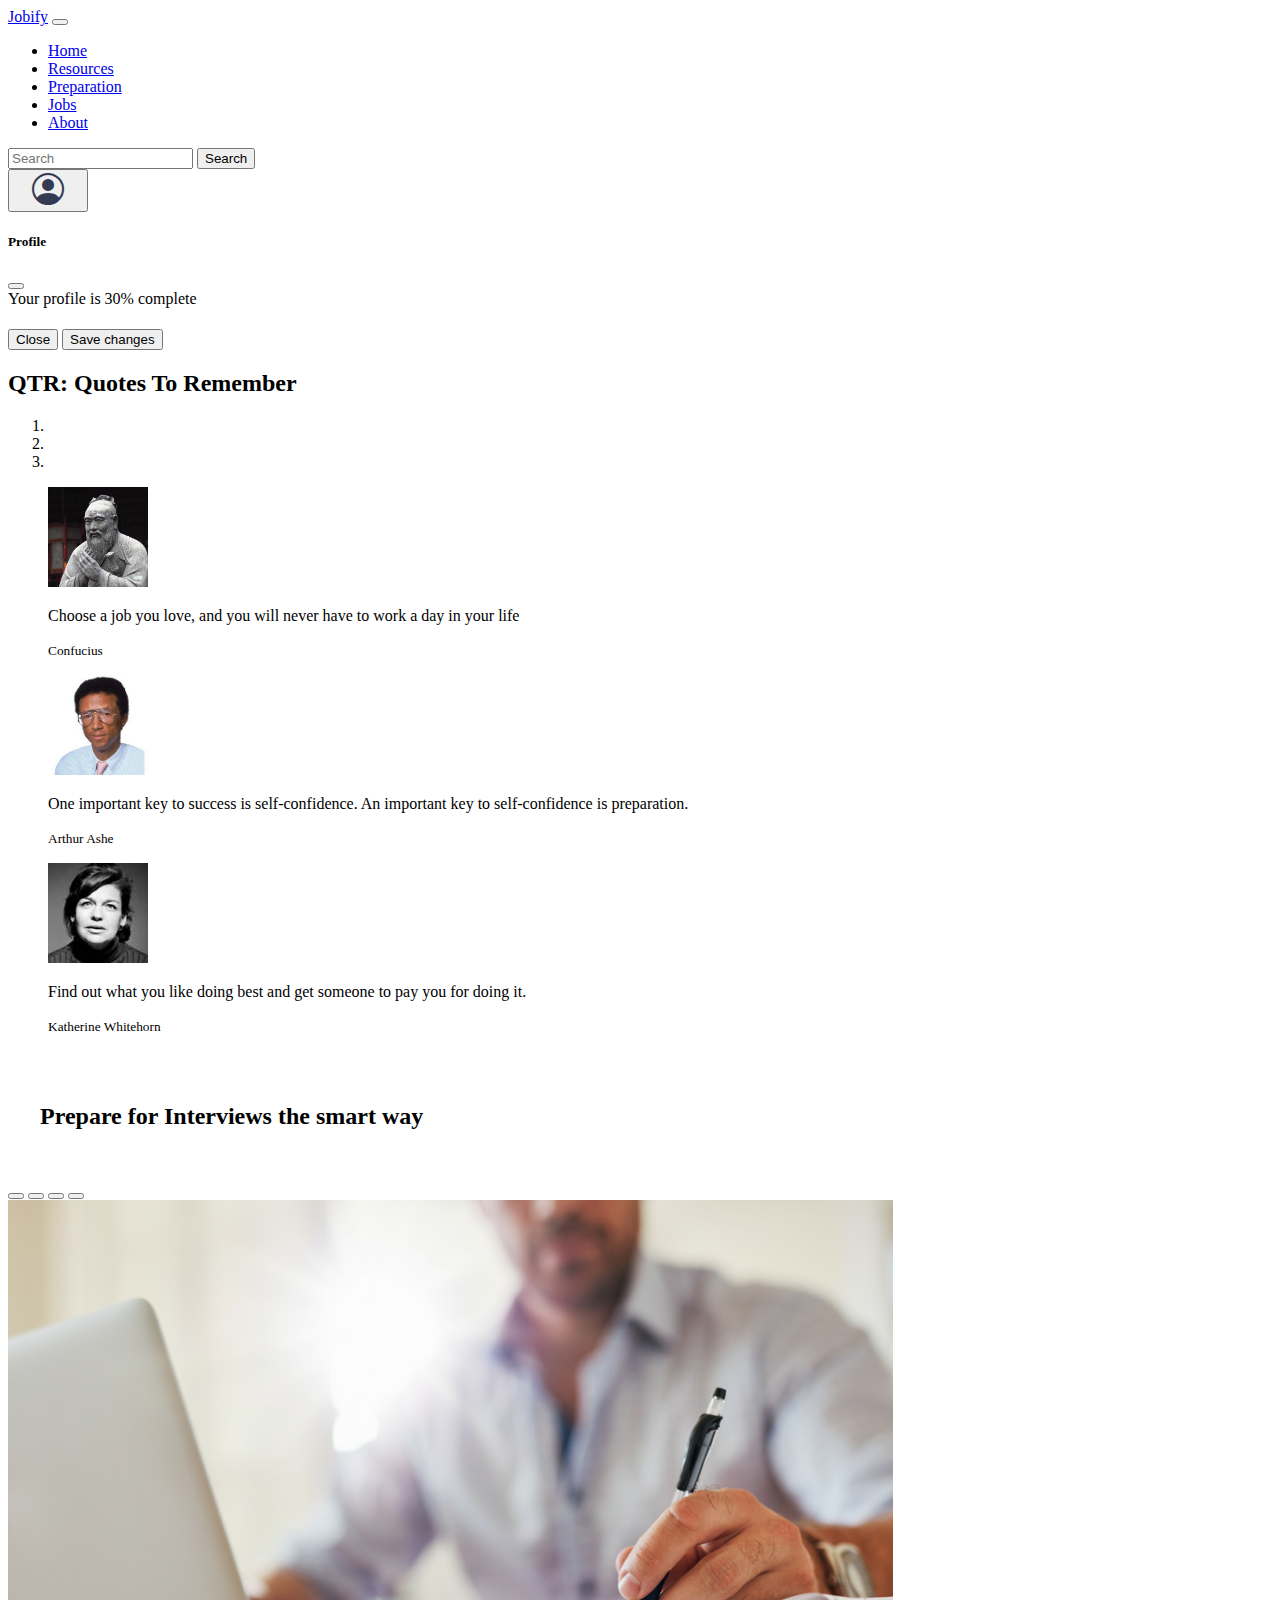
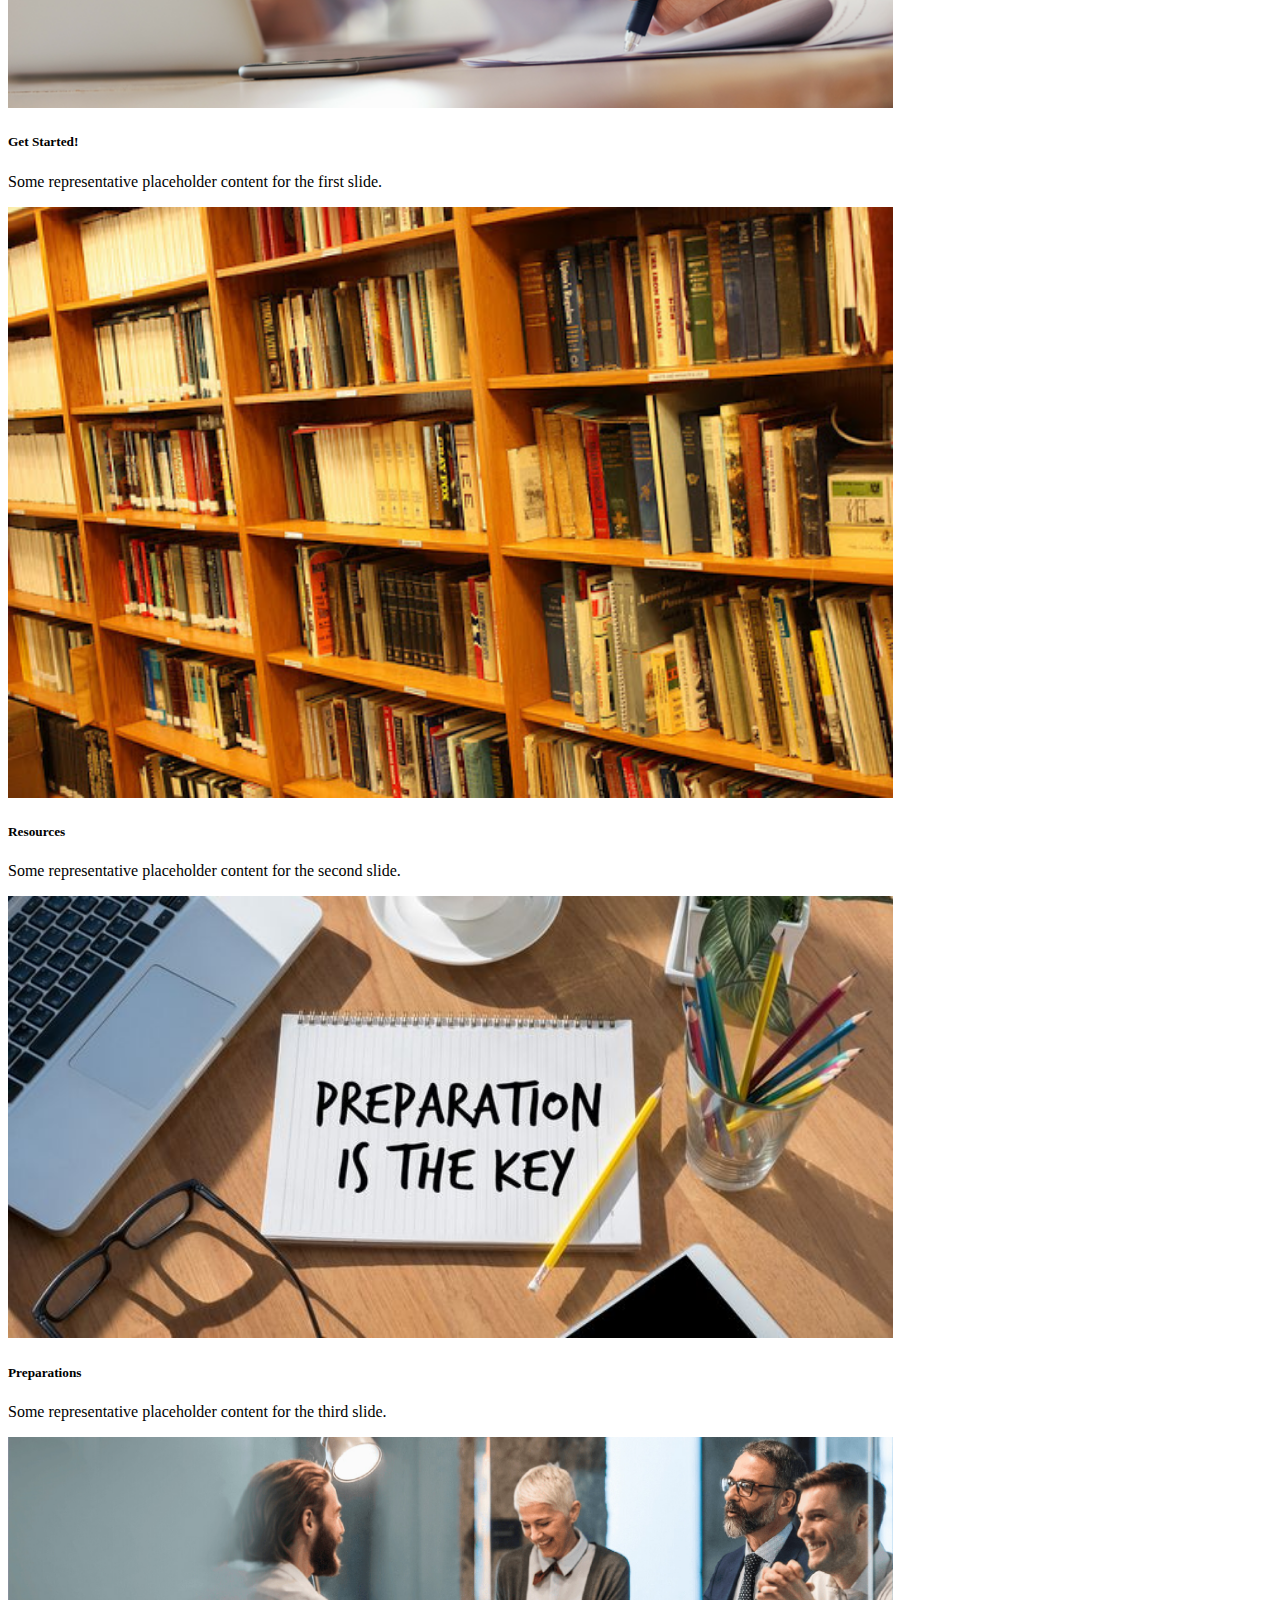
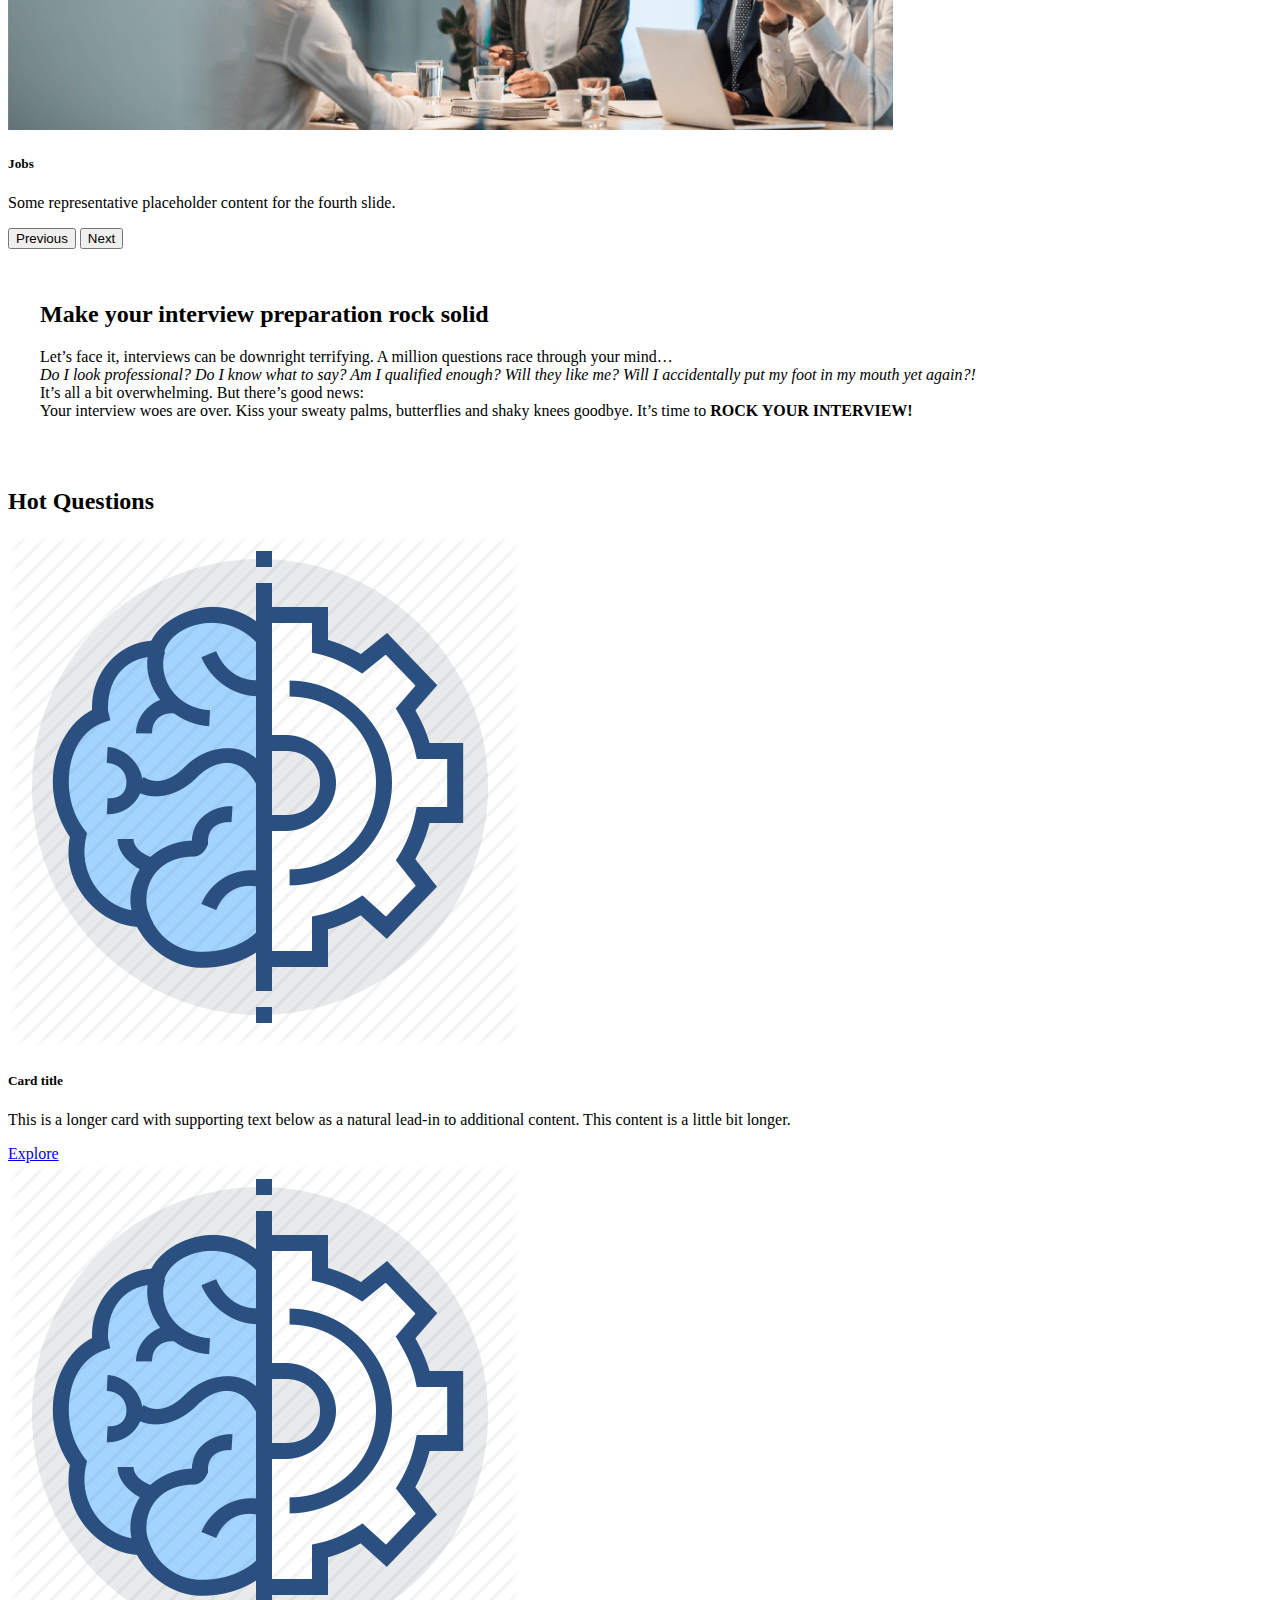
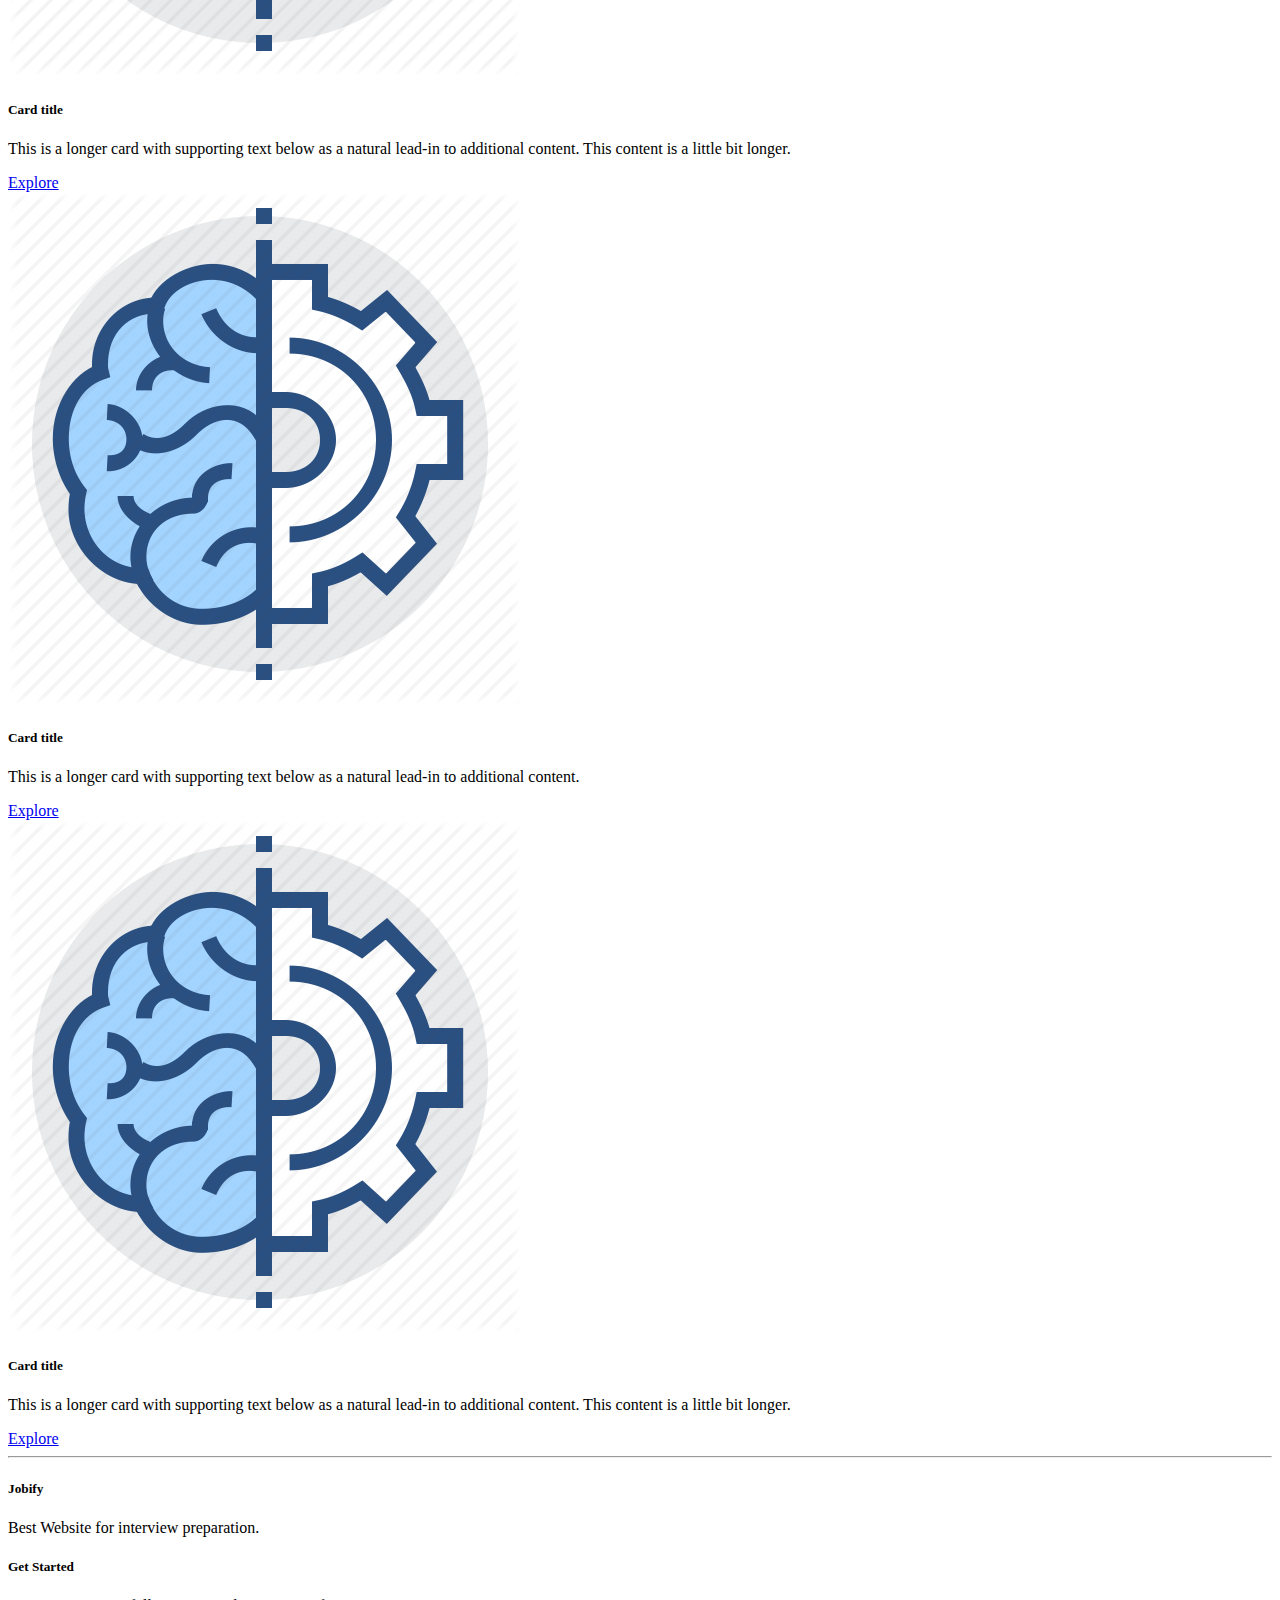
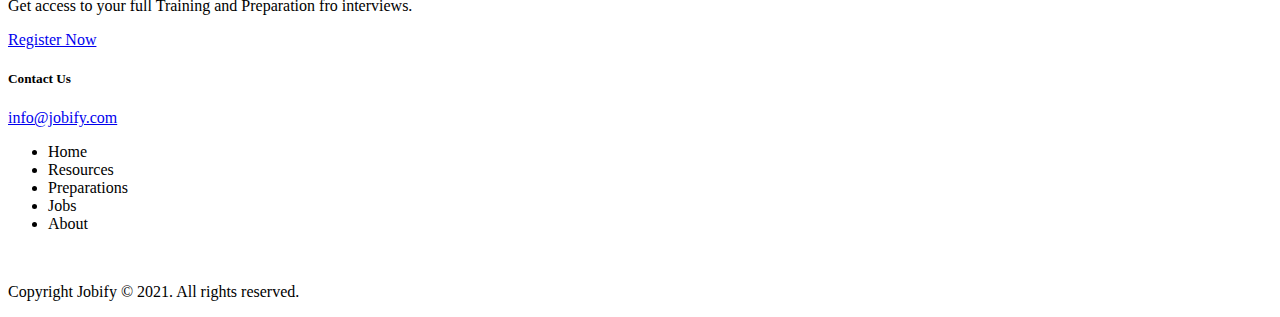
<file: index.html>
<!DOCTYPE html>
<html>
  <head>
    <meta charset="utf-8" />
    <meta name="viewport" content="width=device-width" />
    <title>jobify.com</title>
    <link href="https://localhost/jobPrep/css/styles.css" rel="stylesheet" type="text/css" />
    <link
      href="https://cdn.jsdelivr.net/npm/bootstrap@5.0.0-beta3/dist/css/bootstrap.min.css"
      rel="stylesheet"
      integrity="sha384-eOJMYsd53ii+scO/bJGFsiCZc+5NDVN2yr8+0RDqr0Ql0h+rP48ckxlpbzKgwra6"
      crossorigin="anonymous"
    />
    <link
      rel="stylesheet"
      href="https://cdn.jsdelivr.net/npm/bootstrap-icons@1.4.0/font/bootstrap-icons.css"
    />
    <script src="//code.jquery.com/jquery-1.11.1.min.js"></script>
    <link href="//netdna.bootstrapcdn.com/font-awesome/4.0.3/css/font-awesome.css" rel="stylesheet">
  </head>

  <body>
    <nav class="navbar navbar-expand-lg navbar-light bg-light">
      <div class="container-fluid">
        <a class="navbar-brand" href="#">Jobify</a>
        <button
          class="navbar-toggler"
          type="button"
          data-bs-toggle="collapse"
          data-bs-target="#navbarSupportedContent"
          aria-controls="navbarSupportedContent"
          aria-expanded="false"
          aria-label="Toggle navigation"
        >
          <span class="navbar-toggler-icon"></span>
        </button>
        <div class="collapse navbar-collapse" id="navbarSupportedContent">
          <ul class="navbar-nav me-auto mb-2 mb-lg-0">
            <li class="nav-item">
              <a class="nav-link active" aria-current="page" href="#">Home</a>
            </li>
            <li class="nav-item">
              <a class="nav-link" href="#">Resources</a>
            </li>
            <li class="nav-item">
              <a class="nav-link" href="#">Preparation</a>
            </li>
            <li class="nav-item">
              <a class="nav-link" href="#">Jobs</a>
            </li>
            <li class="nav-item">
              <a class="nav-link" href="#">About</a>
            </li>
          </ul>
          <form class="d-flex">
            <input
              class="form-control me-2"
              type="search"
              placeholder="Search"
              aria-label="Search"
            />
            <button class="btn btn-sm btn-outline-primary" type="submit">
              Search
            </button>
          </form>
          <button
            type="button"
            class="btn"
            data-bs-toggle="modal"
            data-bs-target="#exampleModal"
          >
            <i
              class="bi bi-person-circle"
              style="font-size: 2rem; padding: 0 1rem; color: #333a52"
            ></i>
          </button>

          <!-- Modal -->
          <div
            class="modal fade"
            id="exampleModal"
            tabindex="-1"
            aria-labelledby="exampleModalLabel"
            aria-hidden="true"
          >
            <div class="modal-dialog">
              <div class="modal-content">
                <div class="modal-header">
                  <h5 class="modal-title" id="exampleModalLabel">Profile</h5>
                  <button
                    type="button"
                    class="btn-close"
                    data-bs-dismiss="modal"
                    aria-label="Close"
                  ></button>
                </div>
                <div class="modal-body">
                  <div class="progressing">Your profile is 30% complete</div>
                  <div class="progress" style="height: 1px">
                    <div
                      class="progress-bar"
                      role="progressbar"
                      style="width: 25%"
                      aria-valuenow="25"
                      aria-valuemin="0"
                      aria-valuemax="100"
                    ></div>
                  </div>
                  <div class="progress" style="height: 20px">
                    <div
                      class="progress-bar"
                      role="progressbar"
                      style="width: 25%"
                      aria-valuenow="25"
                      aria-valuemin="0"
                      aria-valuemax="100"
                    ></div>
                  </div>
                </div>
                <div class="modal-footer">
                  <button
                    type="button"
                    class="btn btn-secondary"
                    data-bs-dismiss="modal"
                  >
                    Close
                  </button>
                  <button type="button" class="btn btn-primary">
                    Save changes
                  </button>
                </div>
              </div>
            </div>
          </div>
        </div>
      </div>
    </nav>

    <!--Quote-->
    <div class="container">
      <div class="row">
        <div class='col-md-offset-2 col-md-8 text-center'>
        <h2>QTR: Quotes To Remember</h2>
        </div>
      </div>
      <div class='row'>
        <div class='col-md-offset-2 col-md-8'>
          <div class="carousel slide" data-ride="carousel" id="quote-carousel">
            <!-- Bottom Carousel Indicators -->
            <ol class="carousel-indicators">
              <li data-target="#quote-carousel" data-slide-to="0" class="active"></li>
              <li data-target="#quote-carousel" data-slide-to="1"></li>
              <li data-target="#quote-carousel" data-slide-to="2"></li>
            </ol>
            
            <!-- Carousel Slides / Quotes -->
            <div class="carousel-inner">
            
              <!-- Quote 1 -->
              <div class="item active">
                <blockquote>
                  <div class="row">
                    <div class="col-sm-3 text-center">
                      <img class="img-circle" src="images/Confucius.jpg" style="width: 100px;height:100px;">
                      <!--<img class="img-circle" src="https://s3.amazonaws.com/uifaces/faces/twitter/kolage/128.jpg" style="width: 100px;height:100px;">-->
                    </div>
                    <div class="col-sm-9">
                      <p>Choose a job you love, and you will never have to work a day in your life</p>
                      <small>Confucius</small>
                    </div>
                  </div>
                </blockquote>
              </div>
              <!-- Quote 2 -->
              <div class="item">
                <blockquote>
                  <div class="row">
                    <div class="col-sm-3 text-center">
                      <img class="img-circle" src="images/Arthur Ashe.jpg" style="width: 100px;height:100px;">
                    </div>
                    <div class="col-sm-9">
                      <p>One important key to success is self-confidence. An important key to self-confidence is preparation.</p>
                      <small>Arthur Ashe</small>
                    </div>
                  </div>
                </blockquote>
              </div>
              <!-- Quote 3 -->
              <div class="item">
                <blockquote>
                  <div class="row">
                    <div class="col-sm-3 text-center">
                      <img class="img-circle" src="images/Katherine Whitehorn.jpg" style="width: 100px;height:100px;">
                    </div>
                    <div class="col-sm-9">
                      <p>Find out what you like doing best and get someone to pay you for doing it.</p>
                      <small>Katherine Whitehorn</small>
                    </div>
                  </div>
                </blockquote>
              </div>
            </div>
            
            <!-- Carousel Buttons Next/Prev 
            <a data-slide="prev" href="#quote-carousel" class="left carousel-control"><i class="fa fa-chevron-left"></i></a>
            <a data-slide="next" href="#quote-carousel" class="right carousel-control"><i class="fa fa-chevron-right"></i></a>-->
          </div>                          
        </div>
      </div>
    </div>

    <section style="padding: 2rem">
      <h2>Prepare for Interviews the smart way</h2>
    </section>
    <section>
      <div class="img-slider">
        <div
          id="carouselExampleCaptions"
          class="carousel slide"
          data-bs-ride="carousel"
        >

        <!--Image Corousel Slides label indicator-->

          <div class="carousel-indicators">
            <button
              type="button"
              data-bs-target="#carouselExampleCaptions"
              data-bs-slide-to="0"
              class="active"
              aria-current="true"
              aria-label="Slide 1"
            ></button>
            <button
              type="button"
              data-bs-target="#carouselExampleCaptions"
              data-bs-slide-to="1"
              aria-label="Slide 2"
            ></button>
            <button
              type="button"
              data-bs-target="#carouselExampleCaptions"
              data-bs-slide-to="2"
              aria-label="Slide 3"
            ></button>
            <button
              type="button"
              data-bs-target="#carouselExampleCaptions"
              data-bs-slide-to="3"
              aria-label="Slide 4"
            ></button>
          </div>

          <!--Image Corousel Slides-->

          <div class="carousel-inner">
            <div class="carousel-item active">
              <img
                src="images/getstarted.jpg"
                class="d-block w-60"
                alt="..."
                style="width: 70%; margin: auto"
              />
              <div class="carousel-caption d-none d-md-block">
                <h5>Get Started!</h5>
                <p>
                  Some representative placeholder content for the first slide.
                </p>
              </div>
            </div>
            <div class="carousel-item">
              <img
                src="images/resources.jpg"
                class="d-block w-60"
                alt="..."
                style="width: 70%; margin: auto"
              />
              <div class="carousel-caption d-none d-md-block">
                <h5>Resources</h5>
                <p>
                  Some representative placeholder content for the second slide.
                </p>
              </div>
            </div>
            <div class="carousel-item">
              <img
                src="images/preparation.jpg"
                class="d-block w-60"
                alt="..."
                style="width: 70%; margin: auto"
              />
              <div class="carousel-caption d-none d-md-block">
                <h5>Preparations</h5>
                <p>
                  Some representative placeholder content for the third slide.
                </p>
              </div>
            </div>
            <div class="carousel-item">
              <img
                src="images/Jobs.jpg"
                class="d-block w-60"
                alt="..."
                style="width: 70%; margin: auto"
              />
              <div class="carousel-caption d-none d-md-block">
                <h5>Jobs</h5>
                <p>
                  Some representative placeholder content for the fourth slide.
                </p>
              </div>
            </div>
          </div>

          <!--Image Corousel Buttons-->

          <button
            class="carousel-control-prev"
            type="button"
            data-bs-target="#carouselExampleCaptions"
            data-bs-slide="prev"
          >
            <span class="carousel-control-prev-icon" aria-hidden="true"></span>
            <span class="visually-hidden">Previous</span>
          </button>
          <button
            class="carousel-control-next"
            type="button"
            data-bs-target="#carouselExampleCaptions"
            data-bs-slide="next"
          >
            <span class="carousel-control-next-icon" aria-hidden="true"></span>
            <span class="visually-hidden">Next</span>
          </button>
        </div>
      </div>
    </section>

    <section style="padding: 2rem">
      <h2>Make your interview preparation rock solid</h2>
      <p>Let’s face it, interviews can be downright terrifying. A million questions race through your mind… <br><i>Do I look professional? Do I know what to say? Am I qualified enough? Will they like me? Will I accidentally put my foot in my mouth yet again?!
      </i><br>It’s all a bit overwhelming. But there’s good news: <br>Your interview woes are over. Kiss your sweaty palms, butterflies and shaky knees goodbye. It’s time to <b>ROCK YOUR INTERVIEW!</b>
      </p>
    </section>
    <section> 
      <h2>Hot Questions</h2>
      <div class="row row-cols-1 row-cols-md-4 g-4">
        <div class="col">
          <div class="card">
            <img src="images/defaultquestion.jpg" class="card-img-top" alt="..." />
            <div class="card-body">
              <h5 class="card-title">Card title</h5>
              <p class="card-text">
                This is a longer card with supporting text below as a natural
                lead-in to additional content. This content is a little bit
                longer.
              </p>
              <a href="#" class="btn btn-primary">Explore</a>
            </div>
          </div>
        </div>
        <div class="col">
          <div class="card">
            <img src="images/defaultquestion.jpg" class="card-img-top" alt="..." />
            <div class="card-body">
              <h5 class="card-title">Card title</h5>
              <p class="card-text">
                This is a longer card with supporting text below as a natural
                lead-in to additional content. This content is a little bit
                longer.
              </p>
              <a href="#" class="btn btn-primary">Explore</a>
            </div>
          </div>
        </div>
        <div class="col">
          <div class="card">
            <img src="images/defaultquestion.jpg" class="card-img-top" alt="..." />
            <div class="card-body">
              <h5 class="card-title">Card title</h5>
              <p class="card-text">
                This is a longer card with supporting text below as a natural
                lead-in to additional content.
              </p>
              <a href="#" class="btn btn-primary">Explore</a>
            </div>
          </div>
        </div>
        <div class="col">
          <div class="card">
            <img src="images/defaultquestion.jpg" class="card-img-top" alt="..." />
            <div class="card-body">
              <h5 class="card-title">Card title</h5>
              <p class="card-text">
                This is a longer card with supporting text below as a natural
                lead-in to additional content. This content is a little bit
                longer.
              </p>
              <a href="#" class="btn btn-primary">Explore</a>
            </div>
          </div>
        </div>
      </div>
    </section>
    <section>
      <hr>
      <footer id="footer" class="footer-1">
        <div class="main-footer widgets-dark typo-light">
          <div class="container">
            <div class="row">
              <div class="col-xs-12 col-sm-6 col-md-3">
                <div class="widget subscribe no-box">
                  <h5 class="widget-title">Jobify<span></span></h5>
                  <p>Best Website for interview preparation.</p>
                </div>
              </div>

              <div class="col-xs-12 col-sm-6 col-md-3">
                <div class="widget no-box">
                  <h5 class="widget-title">Get Started<span></span></h5>
                  <p>
                    Get access to your full Training and Preparation fro
                    interviews.
                  </p>
                  <a class="btn btn-primary" href="#." target="_blank">Register Now</a>
                </div>
              </div>

              <div class="col-xs-12 col-sm-6 col-md-3">
                <div class="widget no-box">
                  <h5 class="widget-title">Contact Us<span></span></h5>

                  <p>
                    <a href="mailto:info@jobify.com" title="glorythemes">info@jobify.com</a>
                  </p>
                </div>
              </div>
            </div>
          </div>
        </div>
        
        <div class = "wrapper">
          <nav>
            <ul>
              <li>Home</li>
              <li>Resources</li>
              <li>Preparations</li>
              <li>Jobs</li>
              <li>About</li>
            </ul>
          </nav>
        </div>
        <br>
        <div class="footer-copyright">
          <div class="container">
            <div class="row">
              <div class="col-md-12 text-center">
                <p>Copyright Jobify © 2021. All rights reserved.</p>
              </div>
            </div>
          </div>
        </div>
      </footer>
    </section>
    <script src="js/trial.js"></script>
    <script
      src="https://cdn.jsdelivr.net/npm/@popperjs/core@2.9.1/dist/umd/popper.min.js"
      integrity="sha384-SR1sx49pcuLnqZUnnPwx6FCym0wLsk5JZuNx2bPPENzswTNFaQU1RDvt3wT4gWFG"
      crossorigin="anonymous"
    ></script>
    <script
      src="https://cdn.jsdelivr.net/npm/bootstrap@5.0.0-beta3/dist/js/bootstrap.min.js"
      integrity="sha384-j0CNLUeiqtyaRmlzUHCPZ+Gy5fQu0dQ6eZ/xAww941Ai1SxSY+0EQqNXNE6DZiVc"
      crossorigin="anonymous"
    ></script>
  </body>
</html>
</file>
